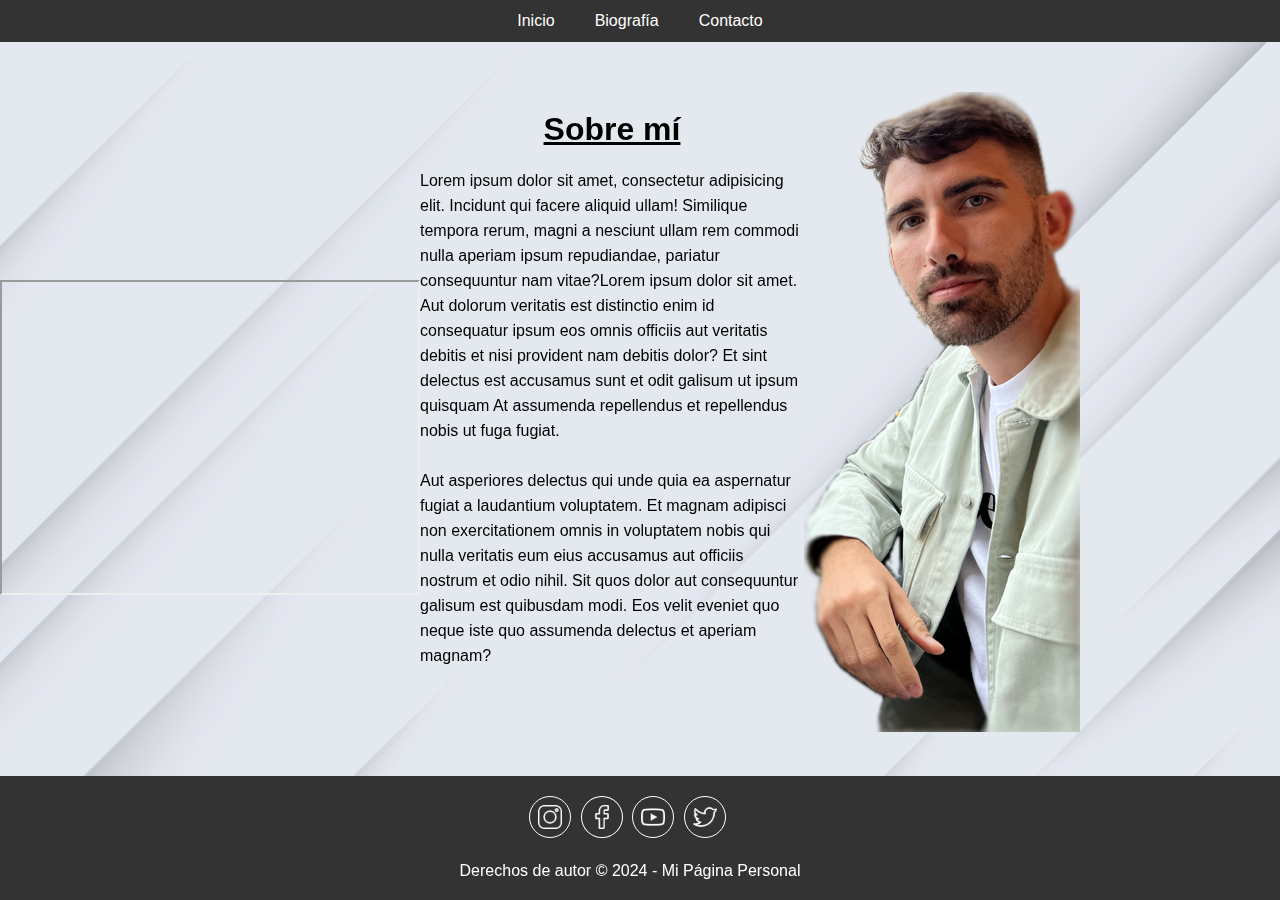
<file: index.html>
<!DOCTYPE html>
<html lang="es">

<head>
    <meta charset="UTF-8">
    <meta name="viewport" content="width=device-width, initial-scale=1.0">
    <title>Inicio - Mi Página Personal</title>
    <link rel="stylesheet" href="css/styles.css">
</head>

<body>
    <header>
        <nav>
            <ul>
                <li><a href="index.html">Inicio</a></li>
                <li><a href="biografia.html">Biografía</a></li>
                <li><a href="contacto.html">Contacto</a></li>
            </ul>
        </nav>
    </header>
    <section>

        <div class="presentacion">

            <div class="foto">
                <img src="imgs/img_web.png" alt="Mi foto">
            </div>

            <div class="descripcion">
                <h1>Sobre mí</h1>
                <p>Lorem ipsum dolor sit amet, consectetur adipisicing elit. Incidunt qui facere aliquid ullam!
                    Similique tempora rerum, magni a nesciunt ullam rem commodi nulla aperiam ipsum repudiandae,
                    pariatur consequuntur nam vitae?Lorem ipsum dolor sit amet. Aut dolorum veritatis est distinctio
                    enim id consequatur ipsum eos omnis officiis aut veritatis debitis et nisi provident nam debitis
                    dolor? Et sint delectus est accusamus sunt et odit galisum ut ipsum quisquam At assumenda
                    repellendus et repellendus nobis ut fuga fugiat.

                    <br><br>
                <p>
                    Aut asperiores delectus qui unde quia ea aspernatur fugiat a laudantium voluptatem. Et magnam
                    adipisci non exercitationem omnis in voluptatem nobis qui nulla veritatis eum eius accusamus aut
                    officiis nostrum et odio nihil. Sit quos dolor aut consequuntur galisum est quibusdam modi. Eos
                    velit eveniet quo neque iste quo assumenda delectus et aperiam magnam?
                </p>



                </p>
            </div>
            <div class="boton">
                <iframe width="420" height="315" src="https://www.youtube.com/embed/tgbNymZ7vqY">
                </iframe>
            </div>
        </div>
    </section>
    <footer>
        <div class="redes">
            <a href="https://www.instagram.com/" target="_blank"><img src="imgs/redes/insta_w.png" alt=""
                    onmouseenter="this.src='imgs/redes/insta_b.png'" onmouseout="this.src='imgs/redes/insta_w.png'"></a>

            <a href="https://www.facebook.com/" target="_blank"><img src="imgs/redes/face_w.png" alt=""
                    onmouseenter="this.src='imgs/redes/face_b.png'" onmouseout="this.src='imgs/redes/face_w.png'"></a>

            <a href="https://www.youtube.com/" target="_blank"><img src="imgs/redes/yt_w.png" alt=""
                    onmouseenter="this.src='imgs/redes/yt_b.png'" onmouseout="this.src='imgs/redes/yt_w.png'"></a>

            <a href="https://twitter.com/?lang=es" target="_blank"> <img src="imgs/redes/tw_w.png" alt=""
                    onmouseenter="this.src='imgs/redes/tw_b.png'" onmouseout="this.src='imgs/redes/tw_w.png'"></a>


        </div>

        <div>
            <p>Derechos de autor © 2024 - Mi Página Personal</p>
        </div>
    </footer>
</body>


</html>
</file>
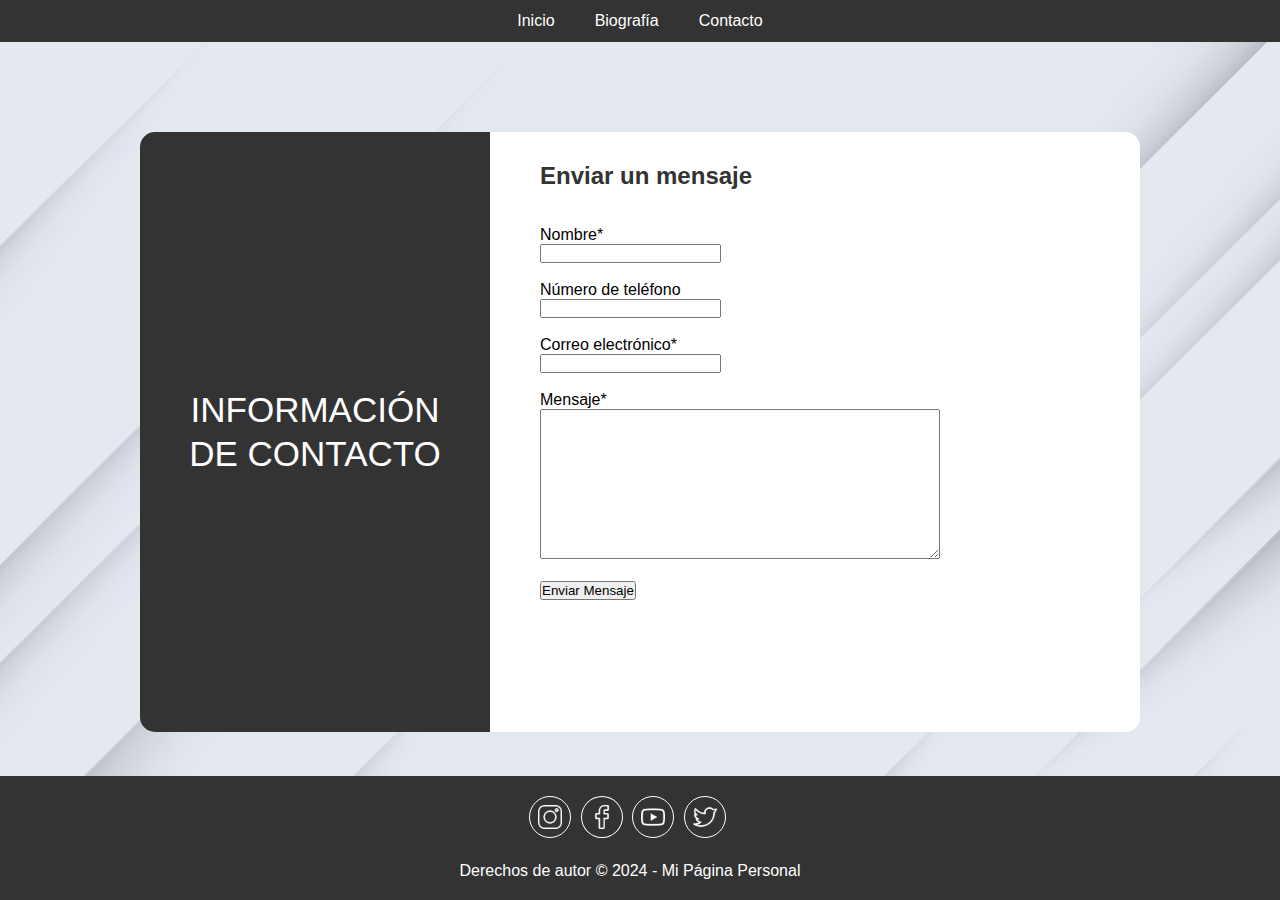
<file: contacto.html>
<!DOCTYPE html>
<html lang="es">

<head>
    <meta charset="UTF-8">
    <meta name="viewport" content="width=device-width, initial-scale=1.0">
    <title>Contacto - Mi Página Personal</title>
    <link rel="stylesheet" href="css/estilos_contacto.css">
    <link rel="stylesheet" href="css/styles.css">
</head>

<body>
    <header>
        <nav>
            <ul>
                <li><a href="index.html">Inicio</a></li>
                <li><a href="biografia.html">Biografía</a></li>
                <li><a href="contacto.html">Contacto</a></li>
            </ul>
        </nav>
    </header>
    <section>

        <div class="contenedor">
            <div class="izquierda">
                <p>INFORMACIÓN DE CONTACTO</p>
            </div>
            <div class="derecha">

                <form action="" class="form_contact">
                    <h2>Enviar un mensaje</h2><br><br>
                    <div class="user_info">
                        <label for="names">Nombre*</label><br>
                        <input type="text" id="names"><br><br>

                        <label for="phone">Número de teléfono</label><br>
                        <input type="text" id="phone"><br><br>

                        <label for="email">Correo electrónico*</label><br>
                        <input type="text" id="email"><br><br>

                        <label for="mensaje">Mensaje*</label><br>
                        <textarea id="mensaje"></textarea><br><br>

                        <input type="button" value="Enviar Mensaje" id="btnSend">
                    </div>
                </form>

            </div>
        </div>

    </section>
    <footer>
        <div class="redes">
            <a href="https://www.instagram.com/" target="_blank"><img src="imgs/redes/insta_w.png" alt=""
                    onmouseenter="this.src='imgs/redes/insta_b.png'" onmouseout="this.src='imgs/redes/insta_w.png'"></a>

            <a href="https://www.facebook.com/" target="_blank"><img src="imgs/redes/face_w.png" alt=""
                    onmouseenter="this.src='imgs/redes/face_b.png'" onmouseout="this.src='imgs/redes/face_w.png'"></a>

            <a href="https://www.youtube.com/" target="_blank"><img src="imgs/redes/yt_w.png" alt=""
                    onmouseenter="this.src='imgs/redes/yt_b.png'" onmouseout="this.src='imgs/redes/yt_w.png'"></a>

            <a href="https://twitter.com/?lang=es" target="_blank"> <img src="imgs/redes/tw_w.png" alt=""
                    onmouseenter="this.src='imgs/redes/tw_b.png'" onmouseout="this.src='imgs/redes/tw_w.png'"></a>


        </div>

        <div>
            <p>Derechos de autor © 2024 - Mi Página Personal</p>
        </div>
    </footer>
</body>

</html>
</file>
<file: css/styles.css>
* {
    margin: 0;
    padding: 0;
    box-sizing: border-box;
    font-family: Arial, Helvetica, sans-serif;
    list-style: none;
    text-decoration: none;
}

html {
    height: 100%;
}

body {
    background-color: gray;
    height: 100%;
    display: flex;
    flex-direction: column;
    background-image: url("../imgs/fondo.png");
    background-size: cover;
    background-position: center;

}

h1 {
    text-align: center;
    margin-bottom: 20px;
    text-decoration: underline;
}

header {
    background-color: #333;
}

nav {
    text-align: center;
}

nav ul {
    display: flex;
    justify-content: center;
}

nav ul li {
    padding: 12px;
    padding-left: 20px;
    padding-right: 20px;
}

nav ul li:hover {
    background-color: white;
    transition: all 0.5s;
}

nav ul li a {
    color: white;
}

nav ul li:hover a {
    color: black;
}

section {

    flex-grow: 1;
}

footer {
    background-color: #333;
    padding-top: 20px;
    padding-bottom: 20px;
    text-align: center;
}

footer div {
    display: block;
    margin-right: 20px;

}

footer div:nth-child(2) {
    color: white;
    margin-top: 20px;
}

.presentacion {
    display: flex;
    flex-direction: row-reverse;
    justify-content: space-around;
    align-items: center;
    width: 100%;
}

div.foto {
    margin-top: 50px;
    margin-right: 200px;
}

.descripcion {

    max-width: 500px;
}

div.descripcion p {
    text-align: left;
    line-height: 25px;
}

.boton {
    margin-top: 100px;
}

div.redes {
    display: inline-block;
}

div.redes img {
    width: 42px;

    padding: 8px;
    border-radius: 50%;
    border: 1px solid white;
    overflow: visible;
    display: inline-block;
    margin-right: 5px;

}

div.redes img:hover {
    background-color: white;
    border: 1px solid black;
}
</file>
<file: css/estilos_contacto.css>
.contenedor {
    margin: 0 auto;
    width: 1000px;
    height: 600px;
    margin-top: 90px;
    border-radius: 15px;
}

.izquierda {
    width: 35%;
    height: 100%;
    background-color: #333;
    float: left;
    display: flex;
    align-items: center;
    border-radius: 15px 0 0 15px;
}

.derecha {
    width: 65%;
    height: 100%;
    background-color: white;
    float: right;
    border-radius: 0 15px 15px 0;
}

.izquierda p {
    font-size: 35px;
    text-align: center;
    color: white;
    padding: 30px;
    line-height: 44px;
}

form {
    margin-top: 30px;
    margin-left: 50px;
}

textarea {
    width: 400px;
    height: 150px;
}

h2 {
    color: #333;
}
</file>
